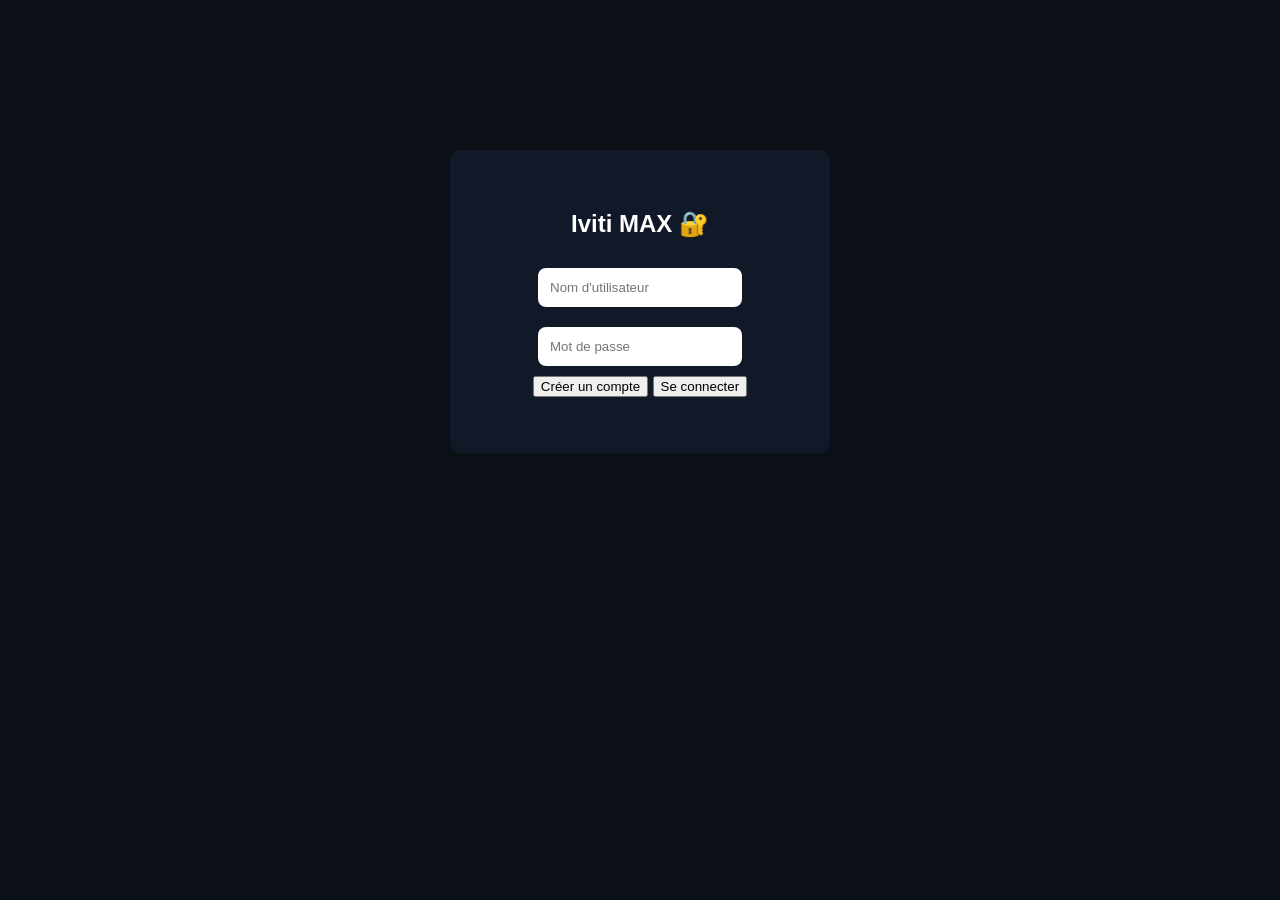
<file: login.html>
<!DOCTYPE html>
<html>
<head>
<meta charset="UTF-8">
<title>Connexion - Iviti MAX</title>
<link rel="stylesheet" href="style.css">
</head>
<body>

<div class="auth-box">
<h2>Iviti MAX 🔐</h2>

<input type="text" id="username" placeholder="Nom d'utilisateur">
<input type="password" id="password" placeholder="Mot de passe">

<button onclick="register()">Créer un compte</button>
<button onclick="login()">Se connecter</button>

<p id="message"></p>

</div>

<script src="auth.js"></script>
</body>
</html>
</file>
<file: style.css>
body {
background:#0b0f16;
color:white;
font-family:Arial;
text-align:center;
margin:0;
}

h1 span {
color:#ff004c;
}

input {
padding:12px;
width:60%;
border-radius:8px;
border:none;
margin:10px;
}

nav button {
padding:10px 15px;
margin:5px;
border:none;
background:#161c26;
color:white;
border-radius:6px;
cursor:pointer;
}

nav button:hover {
background:#ff004c;
}

#videosContainer {
display:flex;
flex-wrap:wrap;
justify-content:center;
padding:20px;
}

.video-card {
background:#111827;
width:240px;
margin:15px;
border-radius:10px;
padding:10px;
}

.video-card img {
width:100%;
border-radius:8px;
}

.video-card button {
padding:8px;
background:#ff004c;
border:none;
color:white;
border-radius:6px;
cursor:pointer;
}

.logout-btn {
position:absolute;
top:20px;
right:20px;
background:red;
border:none;
padding:8px 12px;
color:white;
border-radius:6px;
cursor:pointer;
}

.auth-box {
margin-top:150px;
background:#111827;
padding:40px;
width:300px;
margin-left:auto;
margin-right:auto;
border-radius:10px;
}
</file>
